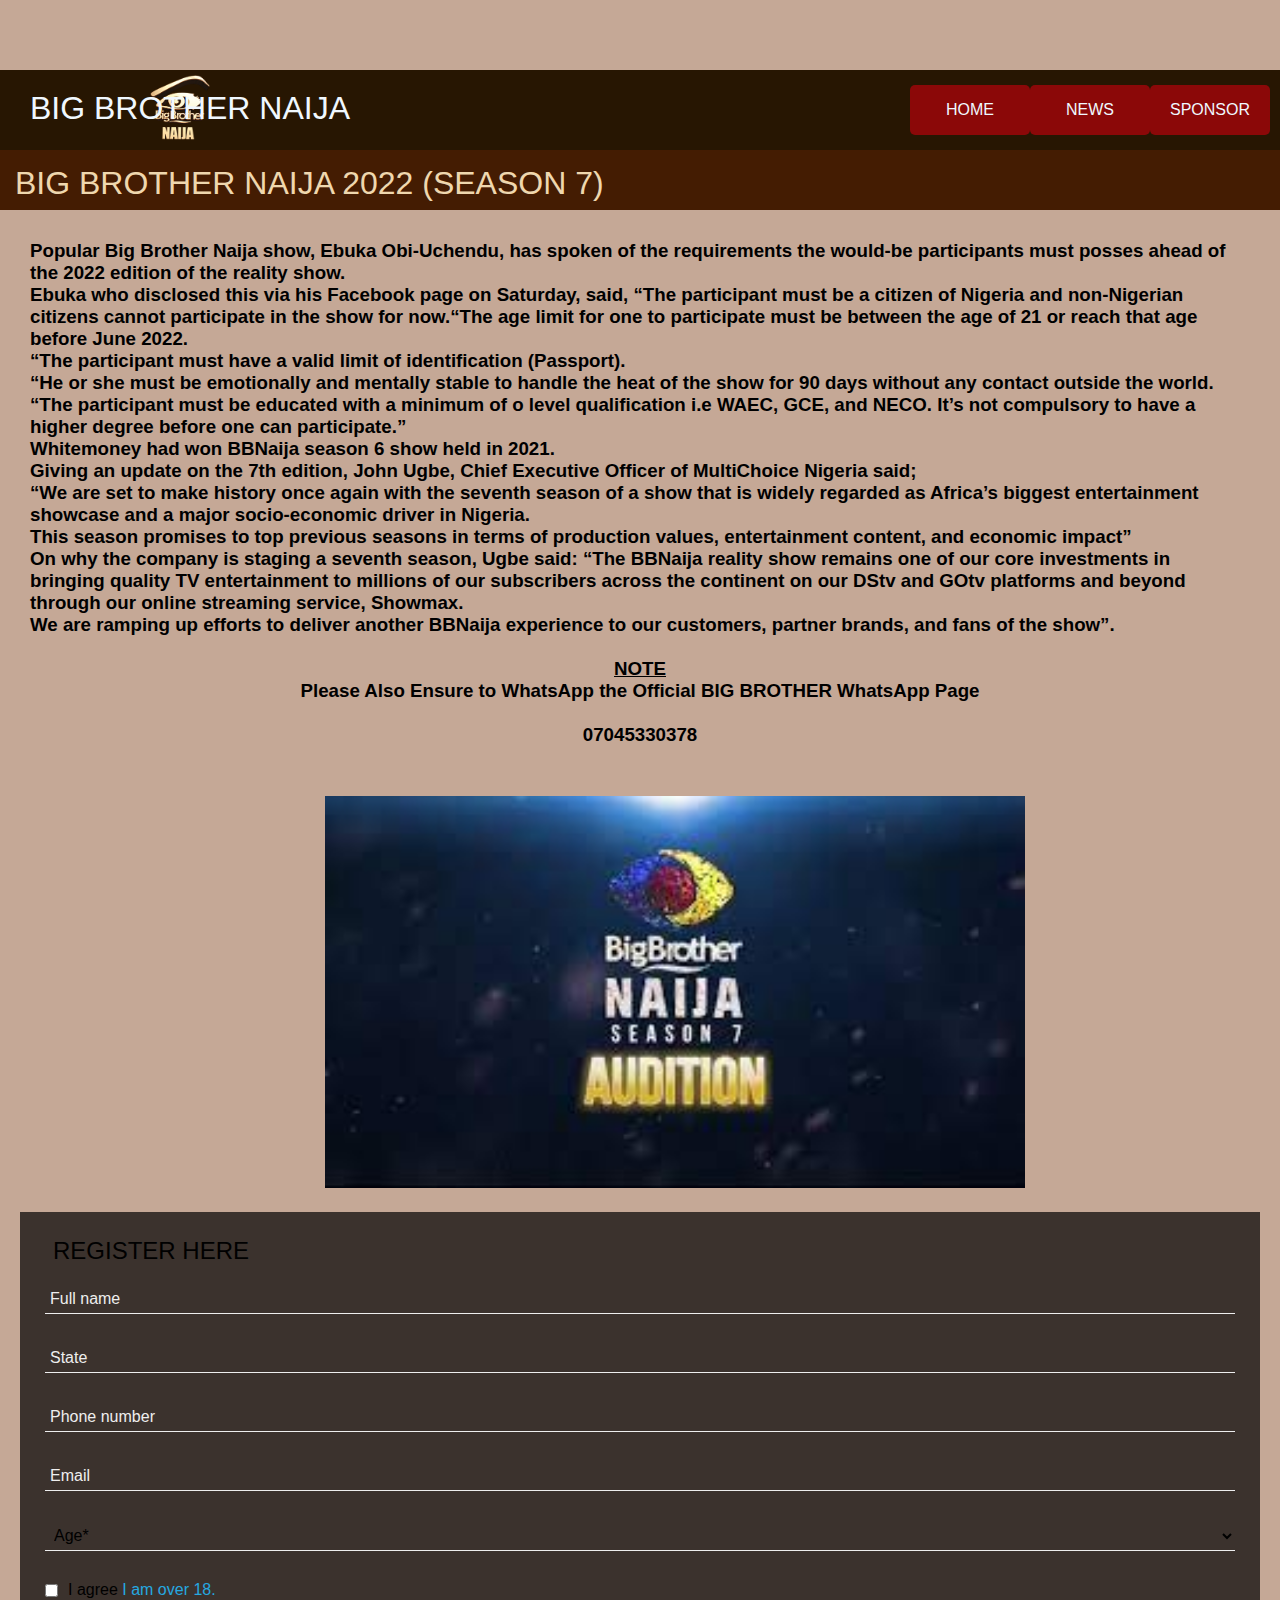
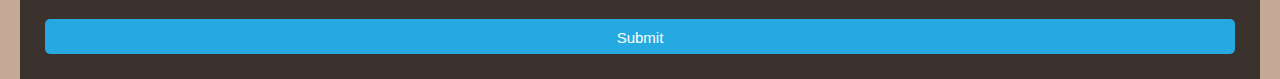
<file: BIG BRO/index.html>
<!DOCTYPE html>
<html lang="en">
<head>
    <meta charset="UTF-8">
    <meta name="viewport" content="width=device-width, initial-scale=1.0">
    <title>Document</title>
    <link rel="stylesheet" href="Home.css">
    <div id="rop" style=" position: relative; text-align: justify; top: 90px; width: 10cm; left: 30px;"> <h1>BIG BROTHER NAIJA</h1> </div>                                                                                                                     
    <div class="a">
        <div class="container">
      <img class="pa" src="Logo.png" alt="LOGO">
         <div><a href="index.html"><button class="btn">HOME</button></a></div>
         <div><a href="News.html"><button class="btn">   NEWS    </button></a></div>
         <div><a href="Sponsor.html"><button class="btn">SPONSOR</button></a></div>
        </div>
      </div>
      <div class="qwe">
      <h1>BIG BROTHER NAIJA 2022 (SEASON 7) </h1>
     
    </div>
      <h3 style="margin: 30px;"> Popular Big Brother Naija show, Ebuka Obi-Uchendu, has spoken of the requirements the would-be participants must posses ahead of the 2022 edition of the reality show. <br>

        Ebuka who disclosed this via his Facebook page on Saturday, said, “The participant must be a citizen of Nigeria and non-Nigerian citizens cannot participate in the show for now.“The age limit for one to participate must be between the age of 21 or reach that age before June 2022. <br>
        
        “The participant must have a valid limit of identification (Passport). <br>
        
        “He or she must be emotionally and mentally stable to handle the heat of the show for 90 days without any contact outside the world. <br>
        
        “The participant must be educated with a minimum of o level qualification i.e WAEC, GCE, and NECO. It’s not compulsory to have a higher degree before one can participate.” <br>
        
        Whitemoney had won BBNaija season 6 show held in 2021. <br>

        Giving an update on the 7th edition, John Ugbe, Chief Executive Officer of MultiChoice Nigeria said; <br>

        “We are set to make history once again with the seventh season of a show that is widely regarded as Africa’s biggest entertainment showcase and a major socio-economic driver in Nigeria. <br>
        
        This season promises to top previous seasons in terms of production values, entertainment content, and economic impact” <br>
        
        On why the company is staging a seventh season, Ugbe said: “The BBNaija reality show remains one of our core investments in bringing quality TV entertainment to millions of our subscribers across the continent on our DStv and GOtv platforms and beyond through our online streaming service, Showmax. <br>

        We are ramping up efforts to deliver another BBNaija experience to our customers, partner brands, and fans of the show”. <br>
       
        <br><header style=" text-decoration: underline; text-align: center;">NOTE</header>
        <header style="text-align:  center;"> Please Also Ensure to WhatsApp the Official BIG BROTHER WhatsApp Page</header> 
        <br>
        <header style="text-align:  center;">07045330378</header>
     
      </h3>
      <div class="abcb">
      <img class="cmm" src="Lambo9.jpg" alt="image">
      </div>
</head>
<body>
 
  <style>
    html, body {
    min-height: 100%;
    }
    body, div, form, input, select, p { 
    padding: 0;
    margin: 0;
    outline: none;
    font-family: Roboto, Arial, sans-serif;
    font-size: 16px;
    color: rgb(0, 0, 0);
    }

    h1, h2 {
    text-transform: uppercase;
    font-weight: 400;
    }
    h2 {
    margin: 0 0 0 8px;
    }
    .main-block {
    display: flex;
    flex-direction: column;
    justify-content: center;
    align-items: center;
    height: 100%;
    padding: 25px;
    background: rgba(0, 0, 0, 0.5); 
    }
    .left-part, form {
    padding: 25px;
    }
    .left-part {
    text-align: center;
    }
    .fa-graduation-cap {
    font-size: 72px;
    }
    form {
    background: rgba(0, 0, 0, 0.7); 
    }
    .title {
    display: flex;
    align-items: center;
    margin-bottom: 20px;
    }
    .info {
    display: flex;
    flex-direction: column;
    }
    input, select {
    padding: 5px;
    margin-bottom: 30px;
    background: transparent;
    border: none;
    border-bottom: 1px solid #eee;
    }
    input::placeholder {
    color: #eee;
    }
    option:focus {
    border: none;
    }
    option {
    background: rgb(255, 255, 255); 
    border: none;
    }
    .checkbox input {
    margin: 0 10px 0 0;
    vertical-align: middle;
    }
    .checkbox a {
    color: #26a9e0;
    }
    .checkbox a:hover {
    color: #85d6de;
    }
    .btn-item, button {
    padding: 10px 5px;
    margin-top: 20px;
    border-radius: 5px; 
    border: none;
    background: #26a9e0; 
    text-decoration: none;
    font-size: 15px;
    font-weight: 400;
    color: #fff;
    }
    .btn-item {
    display: inline-block;
    margin: 20px 5px 0;
    }
    button {
    width: 100%;
    }
    button:hover, .btn-item:hover {
    background: #85d6de;
    }
    @media (min-width: 568px) {
    html, body {
    height: 100%;
    }
    .main-block {
    flex-direction: row;
    height: calc(100% - 50px);
    }
    .left-part, form {
    flex: 1;
    height: auto;
    }
    }
  </style>
</head>
<body>
   
      <form action="/" style="margin:20px;">
        <div class="title">
          <i class="fas fa-pencil-alt"></i> 
          <h2>Register here</h2>
        </div>
        <div class="info">
          <input class="fname" type="text" name="name" placeholder="Full name">
          <input type="text" name="name" placeholder="State">
          <input type="number" name="name" placeholder="Phone number">
          <input type="email" name="name" placeholder="Email">
          <select>
            <option value="Age" selected>Age*</option>
            <option value="21">21</option>
            <option value="22">22</option>
            <option value="23">23</option>
            <option value="24">24</option>
            <option value="25">25</option>
            <option value="26">26</option>
            <option value="27">27</option>
            <option value="28">28</option>
            <option value="29">29</option>
            <option value="30">30</option>
          </select>
        </div>
        <div class="checkbox">
          <input type="checkbox" name="checkbox"><span>I agree  <a>I am over 18.</a></span>
        </div>
        <button type="submit" href="/">Submit</button>
      </form>
  </body>
</html>
  
</body>
</html>
</file>
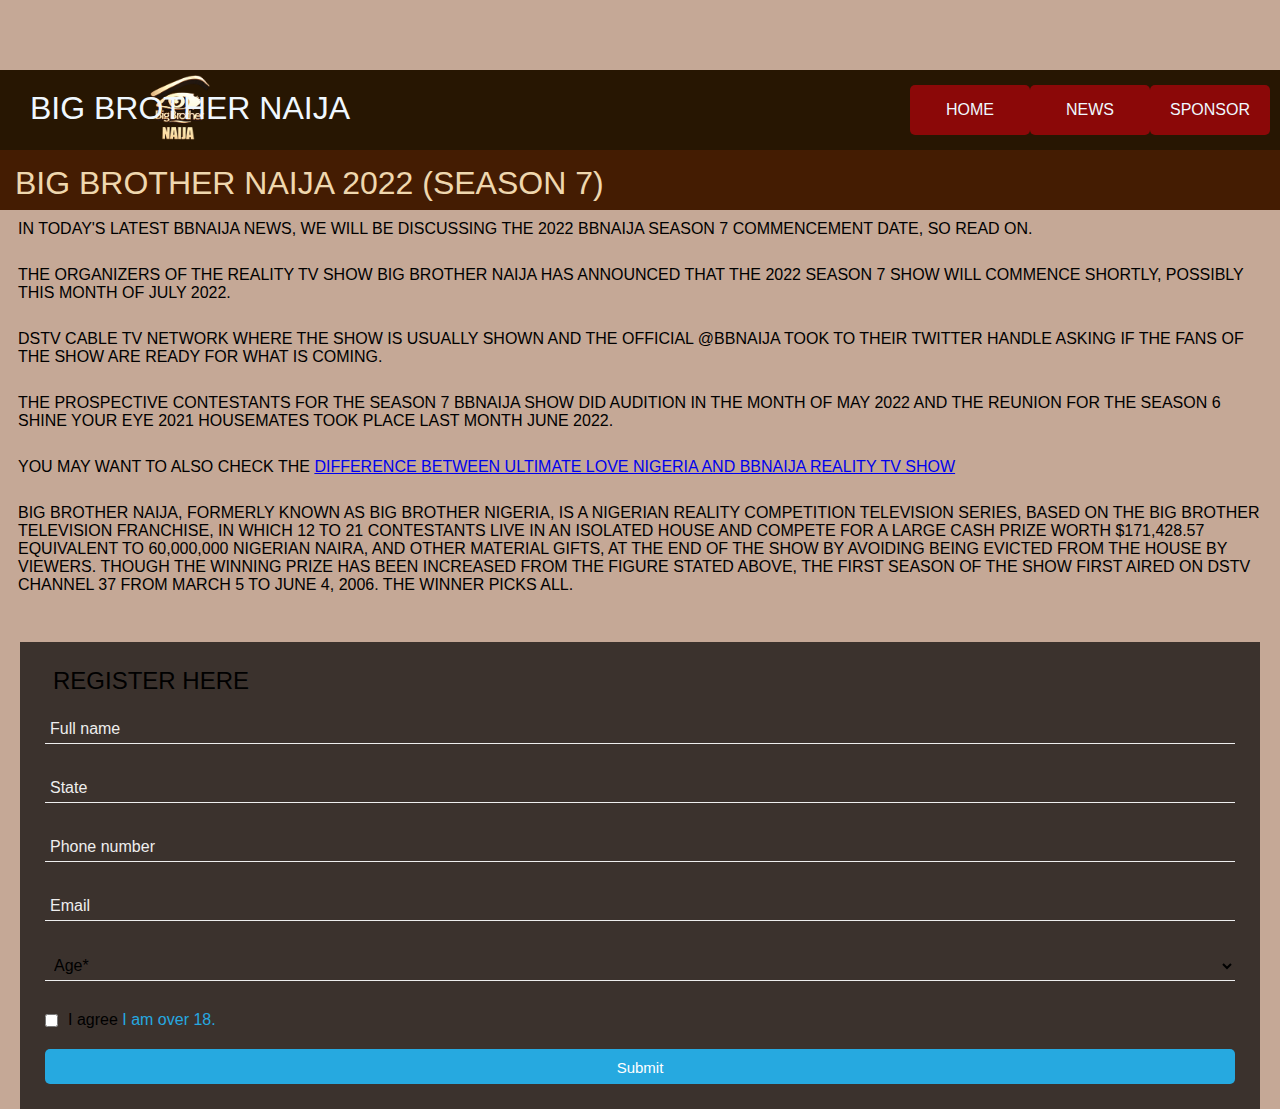
<file: BIG BRO/News.html>
<!DOCTYPE html>
<html lang="en">
<head>
    <meta charset="UTF-8">
    <meta name="viewport" content="width=device-width, initial-scale=1.0">
    <title>Document</title>
    <link rel="stylesheet" href="Home.css">
    <div id="rop" style=" position: relative; text-align: justify; top: 90px; width: 10cm; left: 30px;"> <h1>BIG BROTHER NAIJA</h1> </div>                                                                                                                     
    <div class="a">
        <div class="container">
      <img class="pa" src="Logo.png" alt="LOGO">
         <div><a href="index.html"><button class="btn">HOME</button></a></div>
         <div><a href="News.html"><button class="btn">   NEWS    </button></a></div>
         <div><a href="Sponsor.html"><button class="btn">SPONSOR</button></a></div>
        </div>
      </div>
      <div class="qwe">
      <h1>BIG BROTHER NAIJA 2022 (SEASON 7) </h1>
     
    </div>
      <div style="margin:10px;">
        <h2>
        <p>In today's latest BBNaija news, we will be discussing the 2022 BBNaija Season 7 Commencement Date, so read on.</p><br>

        <p>The organizers of the reality tv show Big Brother Naija has announced that the 2022 season 7 show will commence shortly, possibly this month of July 2022.</p><br>
        
        <p>DSTV cable tv network where the show is usually shown and the official @BBNaija took to their Twitter handle asking if the fans of the show are ready for what is coming.</p><br>
        
        <p>The prospective contestants for the season 7 BBnaija show did Audition in the month of May 2022 and the reunion for the season 6 shine your eye 2021 housemates took place last month June 2022.</p><br>
       
        <p>You may want to also check the&nbsp;<a href="https://www.npowerdg.com/2020/02/difference-between-ultimate-love.html">Difference Between Ultimate Love Nigeria And BBNaija Reality TV Show</a></p><br>
       
        <p>Big Brother Naija, formerly known as Big Brother Nigeria, is a Nigerian reality competition television series, based on the Big Brother television franchise, in which 12 to 21 contestants live in an isolated house and compete for a large cash prize worth $171,428.57 equivalent to 60,000,000 Nigerian Naira, and other material gifts, at the end of the show by avoiding being evicted from the house by viewers. Though the winning prize has been increased from the figure stated above,
          the first season of the show first aired on DStv Channel 37 from March 5 to June 4, 2006. The winner picks all.</p><br>
        </h2>
      </div>
      
</head>
<body>
 
  <style>
    html, body {
    min-height: 100%;
    }
    body, div, form, input, select, p { 
    padding: 0;
    margin: 0;
    outline: none;
    font-family: Roboto, Arial, sans-serif;
    font-size: 16px;
    color: rgb(0, 0, 0);
    }

    h1, h2 {
    text-transform: uppercase;
    font-weight: 400;
    }
    h2 {
    margin: 0 0 0 8px;
    }
    .main-block {
    display: flex;
    flex-direction: column;
    justify-content: center;
    align-items: center;
    height: 100%;
    padding: 25px;
    background: rgba(0, 0, 0, 0.5); 
    }
    .left-part, form {
    padding: 25px;
    }
    .left-part {
    text-align: center;
    }
    .fa-graduation-cap {
    font-size: 72px;
    }
    form {
    background: rgba(0, 0, 0, 0.7); 
    }
    .title {
    display: flex;
    align-items: center;
    margin-bottom: 20px;
    }
    .info {
    display: flex;
    flex-direction: column;
    }
    input, select {
    padding: 5px;
    margin-bottom: 30px;
    background: transparent;
    border: none;
    border-bottom: 1px solid #eee;
    }
    input::placeholder {
    color: #eee;
    }
    option:focus {
    border: none;
    }
    option {
    background: rgb(255, 255, 255); 
    border: none;
    }
    .checkbox input {
    margin: 0 10px 0 0;
    vertical-align: middle;
    }
    .checkbox a {
    color: #26a9e0;
    }
    .checkbox a:hover {
    color: #85d6de;
    }
    .btn-item, button {
    padding: 10px 5px;
    margin-top: 20px;
    border-radius: 5px; 
    border: none;
    background: #26a9e0; 
    text-decoration: none;
    font-size: 15px;
    font-weight: 400;
    color: #fff;
    }
    .btn-item {
    display: inline-block;
    margin: 20px 5px 0;
    }
    button {
    width: 100%;
    }
    button:hover, .btn-item:hover {
    background: #85d6de;
    }
    @media (min-width: 568px) {
    html, body {
    height: 100%;
    }
    .main-block {
    flex-direction: row;
    height: calc(100% - 50px);
    }
    .left-part, form {
    flex: 1;
    height: auto;
    }
    }
  </style>
</head>
<body>
   
      <form action="/" style="margin:20px ;">
        <div class="title">
          <i class="fas fa-pencil-alt"></i> 
          <h2>Register here</h2>
        </div>
        <div class="info">
          <input class="fname" type="text" name="name" placeholder="Full name">
          <input type="text" name="name" placeholder="State">
          <input type="number" name="name" placeholder="Phone number">
          <input type="email" name="name" placeholder="Email">
          <select>
            <option value="Age" selected>Age*</option>
            <option value="21">21</option>
            <option value="22">22</option>
            <option value="23">23</option>
            <option value="24">24</option>
            <option value="25">25</option>
            <option value="26">26</option>
            <option value="27">27</option>
            <option value="28">28</option>
            <option value="29">29</option>
            <option value="30">30</option>
          </select>
        </div>
        <div class="checkbox">
          <input type="checkbox" name="checkbox"><span>I agree  <a>I am over 18.</a></span>
        </div>
        <button type="submit" href="/">Submit</button>
      </form>
  </body>
</html>
  
</body>
</html>
</file>
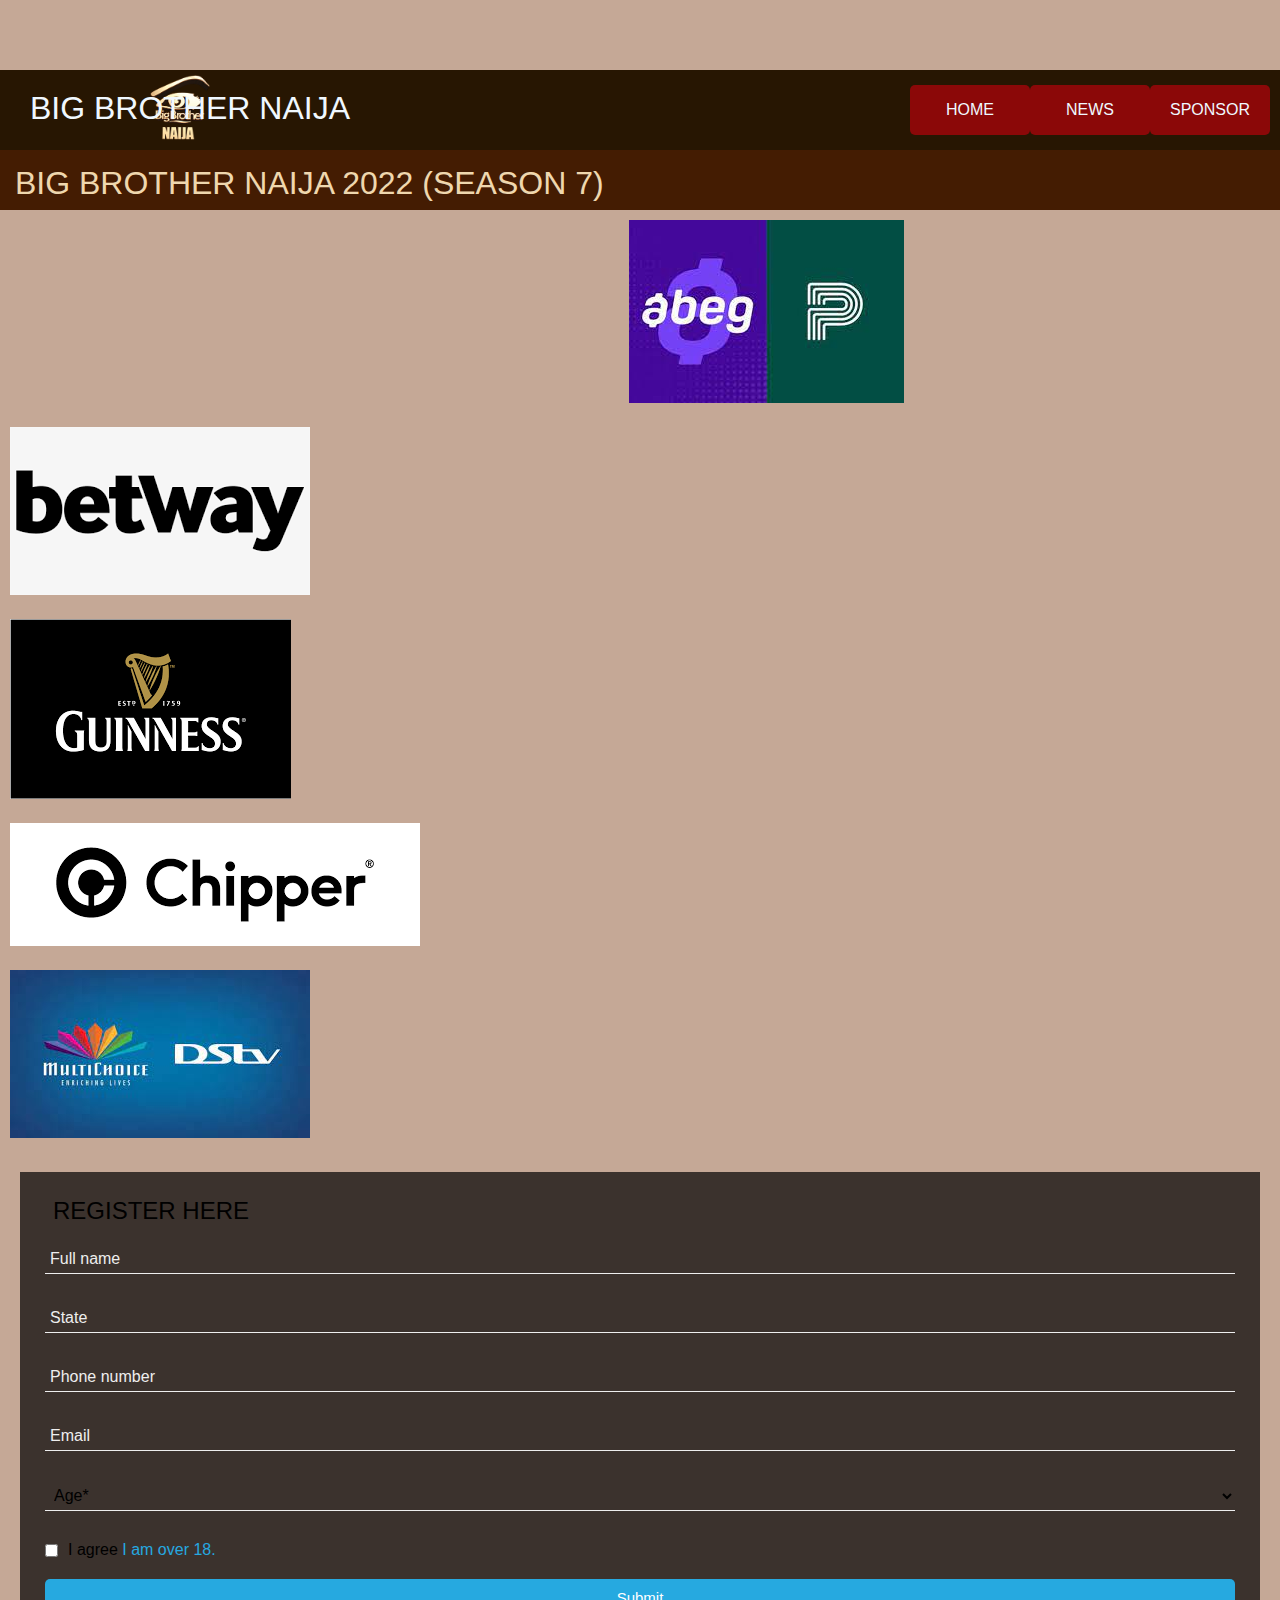
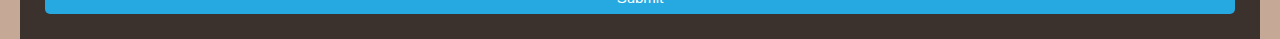
<file: BIG BRO/Sponsor.html>
<!DOCTYPE html>
<html lang="en">
<head>
    <meta charset="UTF-8">
    <meta name="viewport" content="width=device-width, initial-scale=1.0">
    <title>Document</title>
    <link rel="stylesheet" href="Home.css">
    <div id="rop" style=" position: relative; text-align: justify; top: 90px; width: 10cm; left: 30px;"> <h1>BIG BROTHER NAIJA</h1> </div>                                                                                                                     
    <div class="a">
        <div class="container">
      <img class="pa" src="Logo.png" alt="LOGO">
         <div><a href="index.html"><button class="btn">HOME</button></a></div>
         <div><a href="News.html"><button class="btn">   NEWS    </button></a></div>
         <div><a href="Sponsor.html"><button class="btn">SPONSOR</button></a></div>
        </div>
      </div>
      <div class="qwe">
      <h1>BIG BROTHER NAIJA 2022 (SEASON 7) </h1>
     
    </div>
      
</head>
<body>
 
  <style>
    html, body {
    min-height: 100%;
    }
    body, div, form, input, select, p { 
    padding: 0;
    margin: 0;
    outline: none;
    font-family: Roboto, Arial, sans-serif;
    font-size: 16px;
    color: rgb(0, 0, 0);
    }

    h1, h2 {
    text-transform: uppercase;
    font-weight: 400;
    }
    h2 {
    margin: 0 0 0 8px;
    }
    .main-block {
    display: flex;
    flex-direction: column;
    justify-content: center;
    align-items: center;
    height: 100%;
    padding: 25px;
    background: rgba(0, 0, 0, 0.5); 
    }
    .left-part, form {
    padding: 25px;
    }
    .left-part {
    text-align: center;
    }
    .fa-graduation-cap {
    font-size: 72px;
    }
    form {
    background: rgba(0, 0, 0, 0.7); 
    }
    .title {
    display: flex;
    align-items: center;
    margin-bottom: 20px;
    }
    .info {
    display: flex;
    flex-direction: column;
    }
    input, select {
    padding: 5px;
    margin-bottom: 30px;
    background: transparent;
    border: none;
    border-bottom: 1px solid #eee;
    }
    input::placeholder {
    color: #eee;
    }
    option:focus {
    border: none;
    }
    option {
    background: rgb(255, 255, 255); 
    border: none;
    }
    .checkbox input {
    margin: 0 10px 0 0;
    vertical-align: middle;
    }
    .checkbox a {
    color: #26a9e0;
    }
    .checkbox a:hover {
    color: #85d6de;
    }
    .btn-item, button {
    padding: 10px 5px;
    margin-top: 20px;
    border-radius: 5px; 
    border: none;
    background: #26a9e0; 
    text-decoration: none;
    font-size: 15px;
    font-weight: 400;
    color: #fff;
    }
    .btn-item {
    display: inline-block;
    margin: 20px 5px 0;
    }
    button {
    width: 100%;
    }
    button:hover, .btn-item:hover {
    background: #85d6de;
    }
    @media (min-width: 568px) {
    html, body {
    height: 100%;
    }
    .main-block {
    flex-direction: row;
    height: calc(100% - 50px);
    }
    .left-part, form {
    flex: 1;
    height: auto;
    }
    }
  </style>
</head>
<body>
        <div style="align-tracks: center;">
        <img style=" padding: 10px;" src="sponsor1.png" alt=""><br>
        <img style=" padding: 10px;" src="sponsor 2.png" alt=""><br>
        <img style=" padding: 10px;" src="sponsor3.png" alt=""><br>
        <img style=" padding: 10px;" src="sponsor4.png" alt=""><br>
        <img style=" padding: 10px;" src="sponsor5.png" alt=""><br>
        </div>
      <form action="/" style="margin:20px ;">
        <div class="title">
          <i class="fas fa-pencil-alt"></i> 
          <h2>Register here</h2>
        </div>
        <div class="info">
          <input class="fname" type="text" name="name" placeholder="Full name">
          <input type="text" name="name" placeholder="State">
          <input type="number" name="name" placeholder="Phone number">
          <input type="email" name="name" placeholder="Email">
          <select>
            <option value="Age" selected>Age*</option>
            <option value="21">21</option>
            <option value="22">22</option>
            <option value="23">23</option>
            <option value="24">24</option>
            <option value="25">25</option>
            <option value="26">26</option>
            <option value="27">27</option>
            <option value="28">28</option>
            <option value="29">29</option>
            <option value="30">30</option>
          </select>
        </div>
        <div class="checkbox">
          <input type="checkbox" name="checkbox"><span>I agree  <a>I am over 18.</a></span>
        </div>
        <button type="submit" href="/">Submit</button>
      </form>
  </body>
</html>
  
</body>
</html>
</file>
<file: BIG BRO/Home.css>
*{
    margin: 0;
}
.a{
    height: 60px ;
    background-color: rgb(39, 22, 2);
    padding-left: 50px;
    padding-top: 10px;
    padding-bottom: 10px;
    flex-wrap: wrap;  
     
}
.container{
     display: flex;
     flex-direction: row;
     height: fit-content;
     float: right;
     margin-right: 10px;
     margin-top: -15px;
 }
.btn{
     width: 120px;
     height:50px ;
     border: none;
     color: aliceblue;
     background-color: rgb(139, 8, 8);
     box-shadow: inset 0 0 0 0 #f9e506;
     transition: ease-out 0.4s;
     font-size: 1rem;
 }
.btn:hover {
     box-shadow: inset 300px 0 0 0 #beac05;
     cursor: pointer;
     color: rgb(39, 28, 28);
 }
#rop{
    text-align: left;
    height: 70px;
    width: 250px;
    color: aliceblue;
    flex-wrap: wrap;
 }
body{
    background-color: rgb(197, 168, 150);
    flex-wrap: wrap;
    height: 10px;
 }
div{
    padding-right: 7px;
}
.pa{
    width: 60px;
    height: 65px;
    padding-right: 700px;
    padding-top: 10px;
    
}
.qwe h1{
    float: left;
    padding: 15px;
}
.qwe{
    color: rgb(239, 215, 174);
    background: rgb(68, 28, 2);
    height: 60px;

}
.qwe input[type="Search"]{
    padding: 4px;
    height: 35px;
    width: 250px;
    
}
.qwe form{
    float: right;
    margin-top: 15px;
    margin-bottom: 15px;
}
button{
    background-color: darkred;
    height: 35px;
    color: white;
}
.abcb{
    text-align: center;
    margin-left: 50px;
    margin-right: 50px;
    margin-top: 25px;
}
.cmm{
    width: 700px;
    margin-left: 70px;
    margin-top: 20px;
}
</file>
